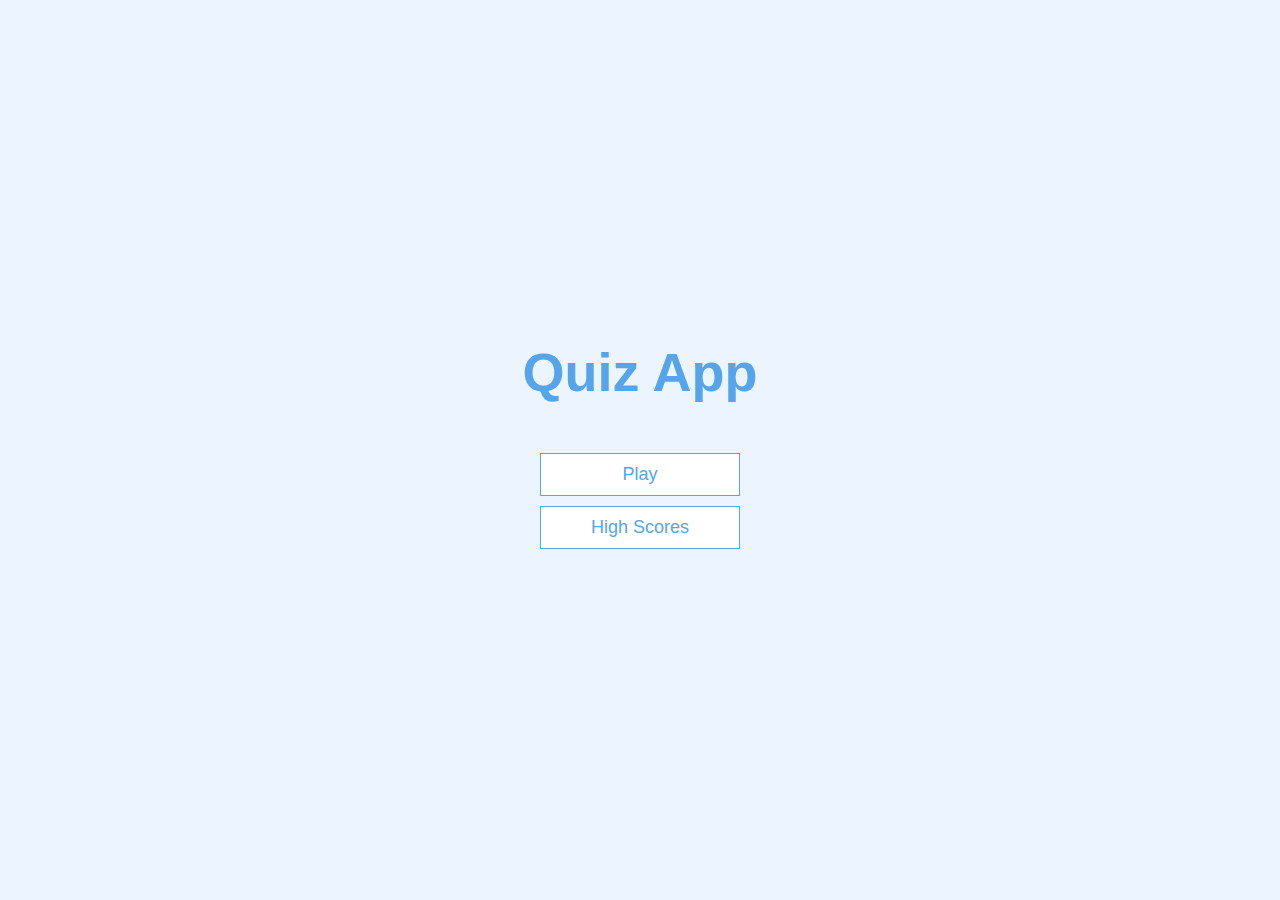
<file: index.html>
<!DOCTYPE html>
<html lang="en">
  <head>
    <meta charset="UTF-8" />
    <meta name="viewport" content="width=device-width, initial-scale=1.0" />
    <link rel="stylesheet" href="./styles/style.css" />
    <title>Quiz-App</title>
  </head>
  <body>
    <div class="container">
      <div id="home" class="flex-center flex-column">
        <h1>Quiz App</h1>
        <a href="./game.html" class="btn">Play</a>
        <a href="./highscores.html" class="btn">High Scores</a>
      </div>
    </div>
  </body>
</html>
</file>
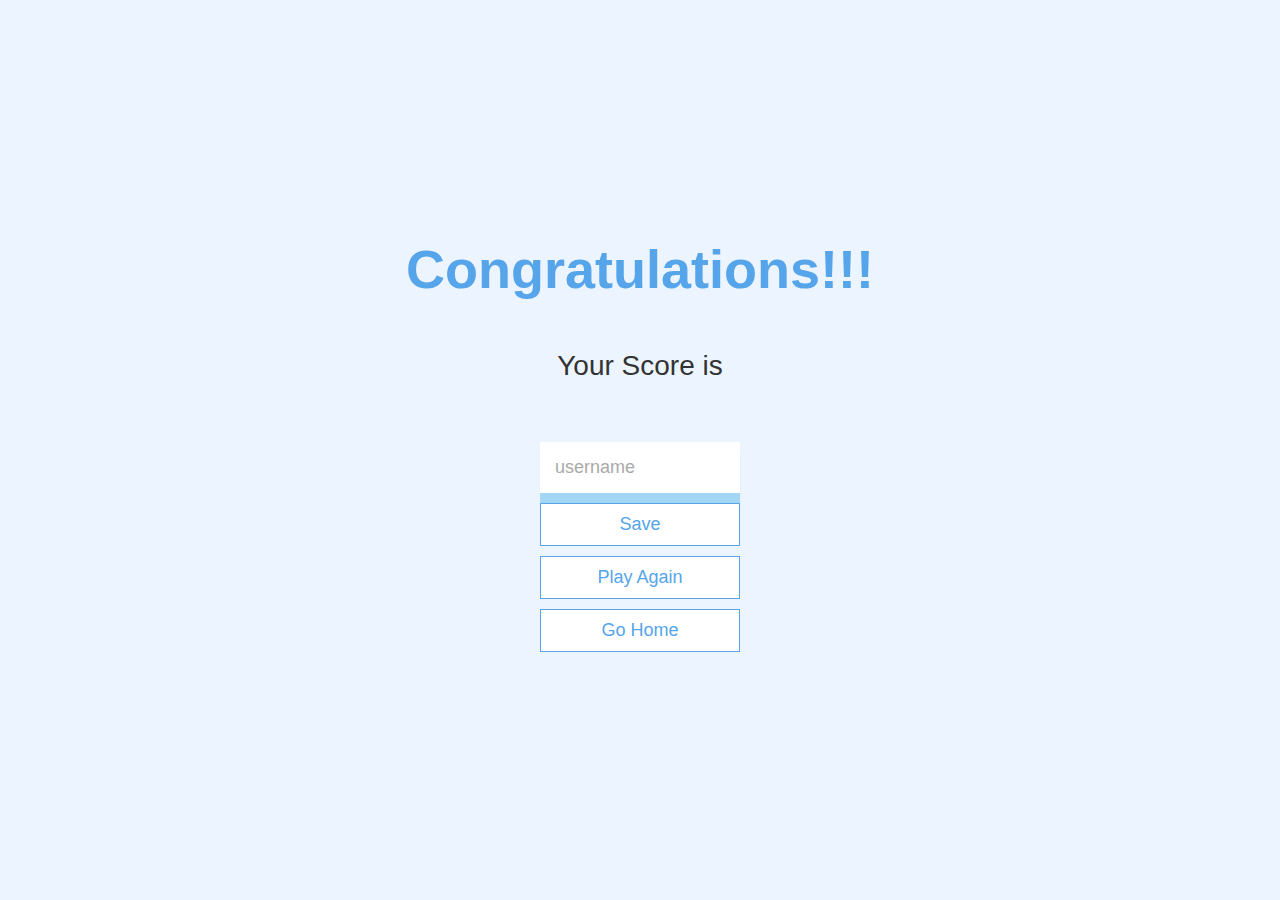
<file: end.html>
<!DOCTYPE html>
<html lang="en">
  <head>
    <meta charset="UTF-8" />
    <meta name="viewport" content="width=device-width, initial-scale=1.0" />
    <title>Congrats!</title>
    <link rel="stylesheet" href="./styles/style.css" />
  </head>
  <body>
    <div class="container">
      <div id="end" class="flex-center flex-column">
        <h1>Congratulations!!!</h1>
        <h3>Your Score is</h3>
        <h1 id="finalScore">0</h1>
        <form action="">
          <input
            type="text"
            name="username"
            id="username"
            placeholder="username"
          />
          <button
            type="submit"
            class="btn"
            id="saveScoreBtn"
            onclick="saveHighScore(event)"
            disabled
          >
            Save
          </button>
          <a href="./game.html" class="btn">Play Again</a>
          <a href="./index.html" class="btn">Go Home</a>
        </form>
      </div>
    </div>
    <script src="./js/end.js"></script>
  </body>
</html>
</file>
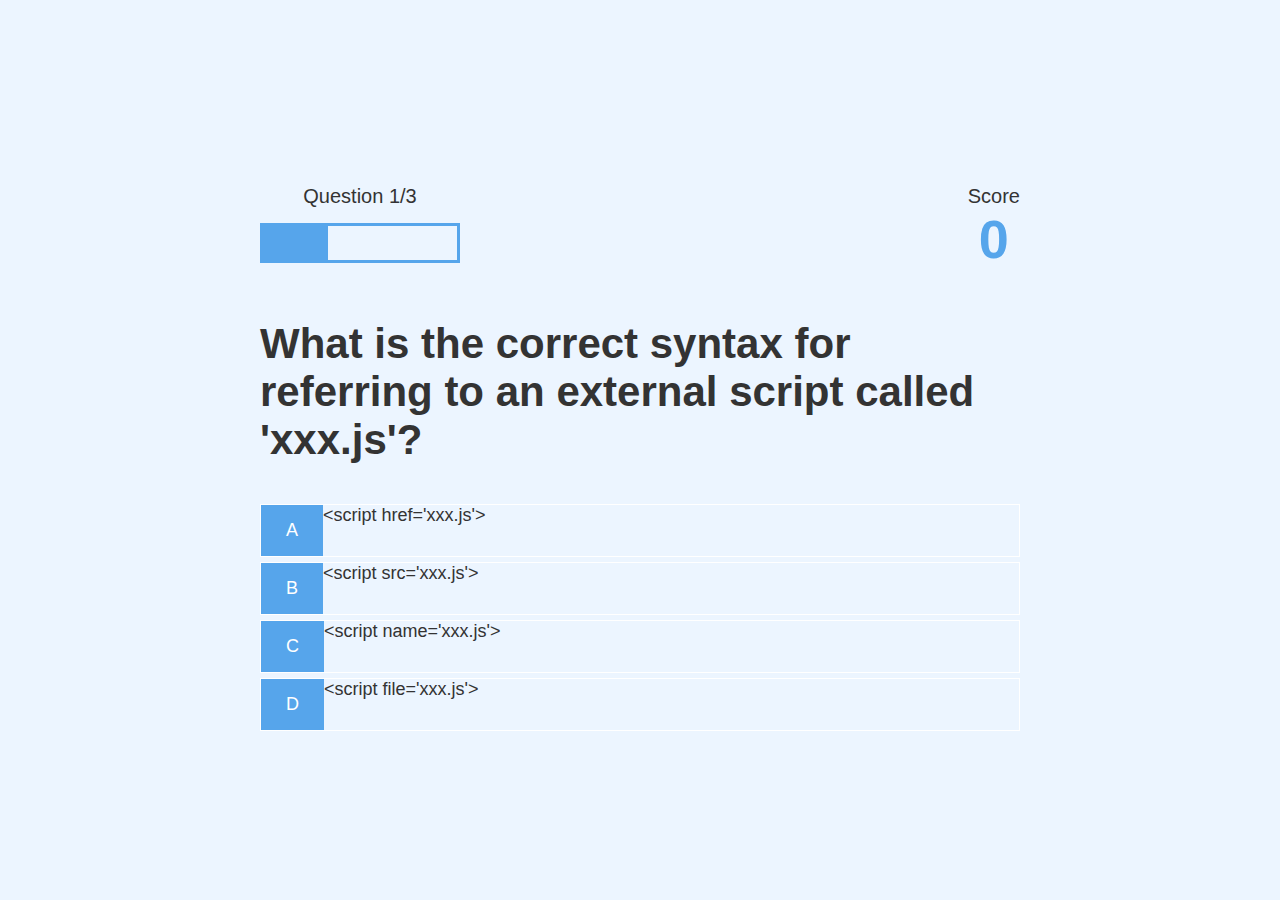
<file: game.html>
<!DOCTYPE html>
<html lang="en">
  <head>
    <meta charset="UTF-8" />
    <meta name="viewport" content="width=device-width, initial-scale=1.0" />
    <link rel="stylesheet" href="./styles/style.css" />
    <link rel="stylesheet" href="./styles/game.css" />
    <title>Play Game</title>
  </head>
  <body>
    <div class="container">
      <div id="game" class="justify-center flex-column">
        <div id="hud">
          <div id="hud-item">
            <p id="progressText" class="hud-prefix">Question</p>
            <div id="progressBar">
              <div id="progressBarFull"></div>
            </div>
            <h1 class="hud-main-text" id="questionCounter"></h1>
          </div>
          <div id="hud-item">
            <p class="hud-prefix">Score</p>
            <h1 class="hud-main-text" id="score">0</h1>
          </div>
        </div>
        <h2 id="question">Answer this</h2>
        <div class="choice-container">
          <p class="choice-prefix">A</p>
          <p class="choice-text" data-number="1">Choice 1</p>
        </div>
        <div class="choice-container">
          <p class="choice-prefix">B</p>
          <p class="choice-text" data-number="2">Choice 2</p>
        </div>
        <div class="choice-container">
          <p class="choice-prefix">C</p>
          <p class="choice-text" data-number="3">Choice 3</p>
        </div>
        <div class="choice-container">
          <p class="choice-prefix">D</p>
          <p class="choice-text" data-number="4">Choice 4</p>
        </div>
      </div>
    </div>
    <script src="./js/game.js"></script>
  </body>
</html>
</file>
<file: styles/style.css>
:root {
  background-color: #ecf5ff;
  font-size: 62.5%;
}

* {
  box-sizing: border-box;
  font-family: Arial, Helvetica, sans-serif;
  margin: 0;
  padding: 0;
  color: #333;
}

h1,
h2,
h3,
h4 {
  margin-bottom: 1rem;
}

h1 {
  font-size: 5.4rem;
  color: #56a5eb;
  margin-bottom: 5rem;
}

h1 > span {
  font-size: 2.4rem;
  font-weight: 500;
}

h2 {
  font-size: 4.2rem;
  margin-bottom: 4rem;
  font-weight: 700;
}

h3 {
  font-size: 2.8rem;
  font-weight: 500;
}

/* UTILITIES */
.container {
  width: 100vw;
  height: 100vh;
  display: flex;
  justify-content: center;
  align-items: center;
  max-width: 80rem;
  margin: 0 auto;
  padding: 2rem;
}

.container > * {
  width: 100%;
}

.flex-column {
  display: flex;
  flex-direction: column;
}

.flex-center {
  justify-content: center;
  align-items: center;
}

.justify-center {
  justify-content: center;
}

.text-center {
  text-align: center;
}

.hidden {
  display: none;
}

/* Button */
.btn {
  font-size: 1.8rem;
  padding: 1rem 0;
  width: 20rem;
  text-align: center;
  border: 0.1rem solid #56a5eb;
  margin-bottom: 1rem;
  text-decoration: none;
  color: #56a5eb;
  background-color: #fff;
}

.btn:hover {
  cursor: pointer;
  box-shadow: 0 0.4rem 1.4rem 0 rgba(86, 185, 235, 0.5);
  transform: translateY(-0.1rem);
  transition: transform 150ms;
}

.btn[disabled]:hover {
  cursor: not-allowed;
  box-shadow: none;
  transform: none;
}

/* Forms */
form {
  width: 100%;
  display: flex;
  flex-direction: column;
  align-items: center;
}
input {
  margin-bottom: 1rem;
  width: 20rem;
  padding: 1.5rem;
  font-size: 1.8rem;
  border: none;
  box-shadow: 0.01rem 1.4rem 0 rgba(86, 185, 235, 0.5);
}

input::placeholder {
  color: #aaa;
}
</file>
<file: styles/game.css>
.choice-container {
  display: flex;
  margin-bottom: 0.5rem;
  width: 100%;
  font-size: 1.8rem;
  border: 0.1rem solid rgba(86, 165, 235, 0.25);
  border-color: #fff;
}

.choice-container:hover {
  cursor: pointer;
  box-shadow: 0 0.4rem 1.4rem 0 rgba(86, 185, 235, 0.5);
  transform: translateY(-0.1rem);
  transition: transform 150ms;
}

.choice-prefix {
  padding: 1.5rem 2.5rem;
  background-color: #56a5eb;
  color: #fff;
}

.choice.text {
  padding: 1.5rem;
  width: 100%;
}

.correct {
  background-color: #28a745;
}

.incorrect {
  background-color: #dc3545;
}

/* Head Unit Display */
#hud {
  display: flex;
  justify-content: space-between;
  margin-top: 2rem;
}

.hud-prefix {
  text-align: center;
  font-size: 2rem;
}

.hud-main-text {
  text-align: center;
}

#progressBar {
  width: 20rem;
  height: 4rem;
  border: 0.3rem solid #56a5eb;
  margin-top: 1.5rem;
}

#progressBarFull {
  height: 3.4rem;
  background-color: #56a5eb;
  width: 0%;
}
</file>
